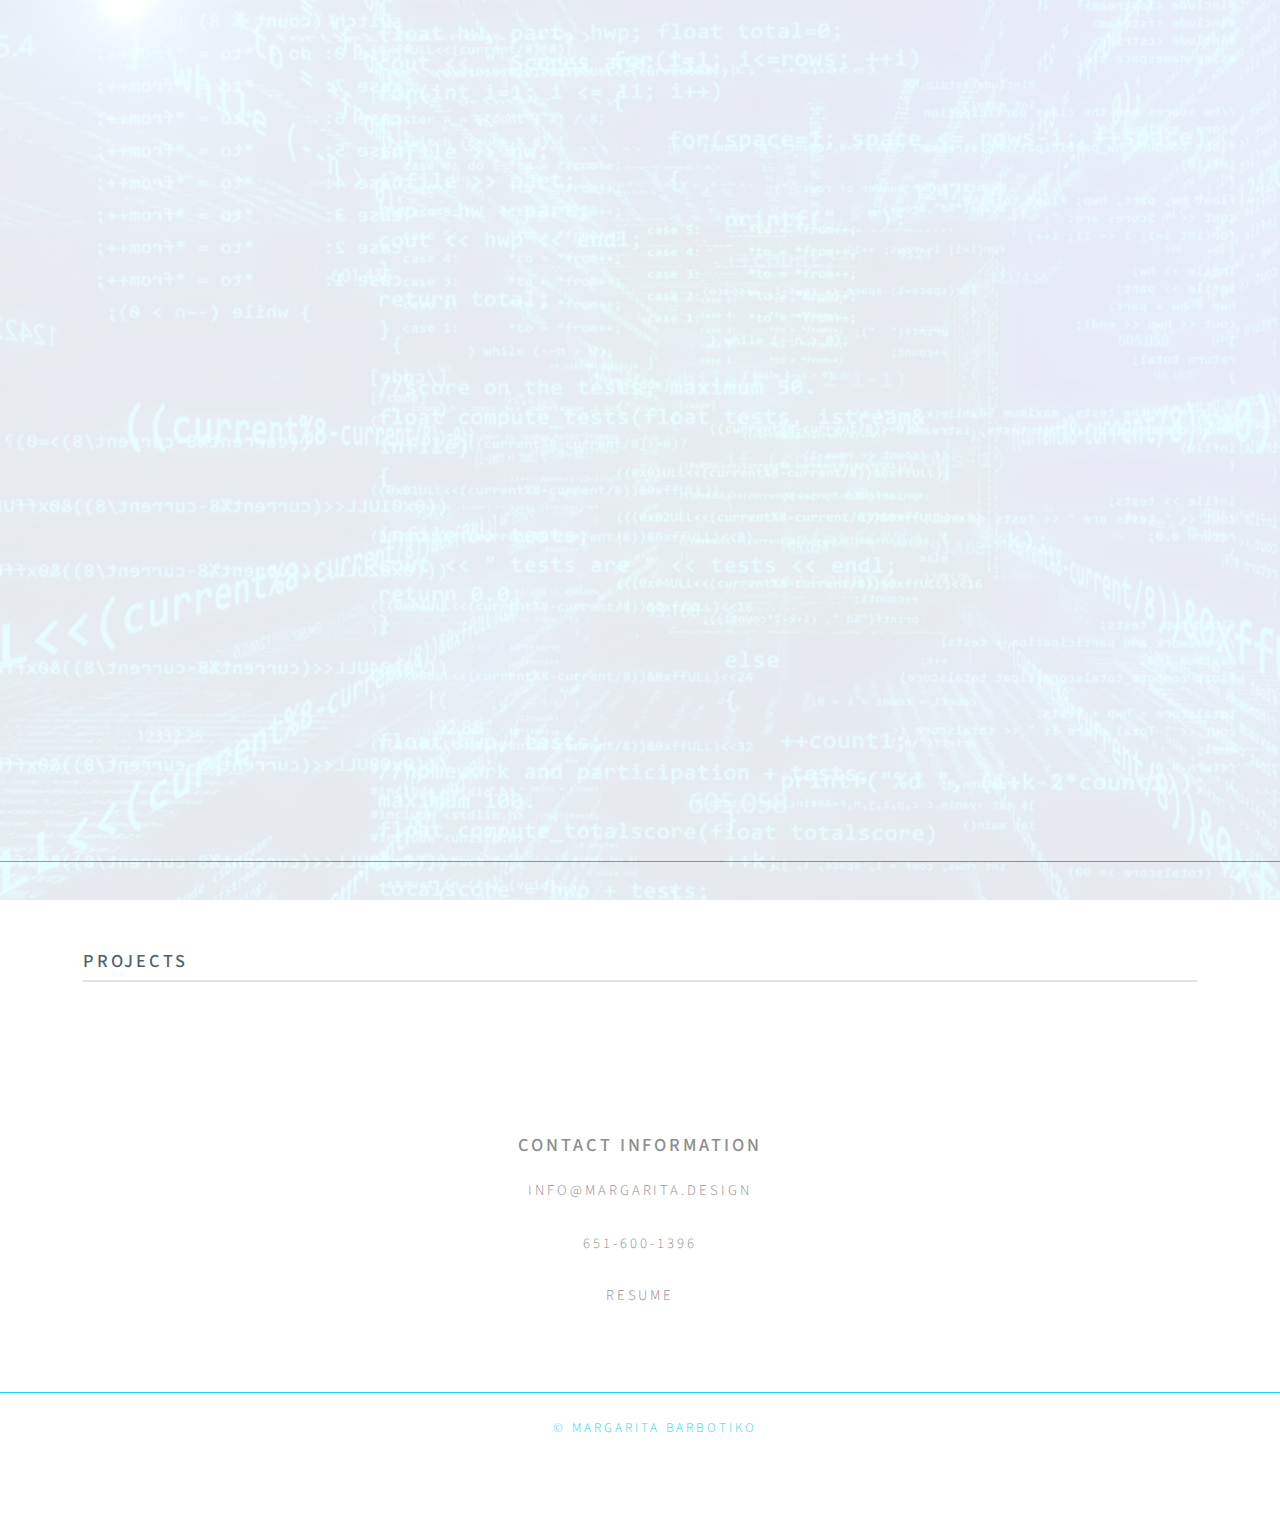
<file: index.html>
<!DOCTYPE html>
<html>
<!--
	Identity by HTML5 UP
	html5up.net | @ajlkn
	Free for personal and commercial use under the CCA 3.0 license (html5up.net/license)
-->

<link rel="icon" href="images/handprint.jpg" type="image/jpg" sizes="16x16">

<head>
	<meta charset="utf-8" />
	<meta http-equiv="X-UA-Compatible" content="IE=edge">
	<title></title>
	<meta name="viewport" content="width=device-width, initial-scale=1">
	<link rel="stylesheet" type="text/css" media="screen" href="assets/css/reset.css">

	<link href="https://maxcdn.bootstrapcdn.com/bootstrap/4.0.0/css/bootstrap.min.css" rel="stylesheet" integrity="sha384-Gn5384xqQ1aoWXA+058RXPxPg6fy4IWvTNh0E263XmFcJlSAwiGgFAW/dAiS6JXm"
	 crossorigin="anonymous">

	<link href="https://fonts.googleapis.com/css?family=Mina" rel="stylesheet">


	<link rel="stylesheet" type="text/css" media="screen" href="assets/css/main.css">

	<link rel="stylesheet" type="text/css" media="screen" href="assets/css/media.css">

	<link rel="stylesheet" href="https://use.fontawesome.com/releases/v5.2.0/css/all.css" integrity="sha384-hWVjflwFxL6sNzntih27bfxkr27PmbbK/iSvJ+a4+0owXq79v+lsFkW54bOGbiDQ"
	 crossorigin="anonymous">

	<noscript>
		<link rel="stylesheet" href="assets/css/noscript.css" />
	</noscript>

</head>
<div id='main-container'>
	<!-- <nav>
		<ul class="nav nav-tabs">
			<li class="nav-item">
				<a class="nav-link" id="abt" href="#">About Me</a>
			</li>
			<li class="nav-item">
				<a class="nav-link" id="port" href="#">Portfolio</a>
			</li>
			<li class="nav-item">
				<a class="nav-link" id="cont" href="#">Contact Me</a>
			</li>
		</ul> add back later when server is up and running
	</nav> -->

	<body class="is-loading">

		<div id="wrapper">
			<section id="main">

				<header>


					<span class="avatar">
						<img src="images/profile.jpg" alt="Margarita Barbotiko" />
					</span>

					<h1>Margarita Barbotiko</h1>
					<p>Web Developer</p>
				</header>

				<footer>
					<ul class="icons">
						<li>
							<a href="https://www.linkedin.com/in/margarita-barbotiko-b5814050/" target="_blank" class="fa-linkedin">Instagram</a>
						</li>
						<li>
							<a href="https://github.com/Mbarbotiko" target="_blank" class="fa-github">Facebook</a>
						</li>
					</ul>
					<p>Let's build something great together.</p>
				</footer>

			</section>

		</div>
	</body>

	<section class="inner-container projects">
		<h2>Projects</h2>
		<section class="border project-list">
		</section>
	</section>

	<form id='contactme'>
		<div class="card contact-card">

			<h2>Contact Information</h2>
			<ul class="list-group list-group-flush">
				<li class="list-group-item">info@margarita.design</li>
				<li class="list-group-item">
					<a href="tel:1+651-600-1396">651-600-1396</a>
				</li>
				<li class="list-group-item">
					<a href="assets/Margarita Barbotiko(2025).pdf" target="_blank">Resume</a>
				</li>
			</ul>


		</div>
	</form>
	<footer id="footer">
		<ul class="copyright">
			<li>&copy; Margarita Barbotiko</li>
		</ul>
	</footer>

</div>








<!-- Scripts -->
<!--[if lte IE 8]><script src="assets/js/respond.min.js"></script><![endif]-->



</body>




<script src="https://code.jquery.com/jquery-3.2.1.js" integrity="sha256-DZAnKJ/6XZ9si04Hgrsxu/8s717jcIzLy3oi35EouyE="
 crossorigin="anonymous"></script>

<script src="https://maxcdn.bootstrapcdn.com/bootstrap/4.0.0/js/bootstrap.min.js" integrity="sha384-JZR6Spejh4U02d8jOt6vLEHfe/JQGiRRSQQxSfFWpi1MquVdAyjUar5+76PVCmYl"
 crossorigin="anonymous"></script>

<script src="assets/js/app.js"></script>


</html>
</file>
<file: assets/css/media.css>
@media screen and (max-width: 480px) {

    html, body {
        min-width: 320px;

    }



}

@media screen and (max-width: 2000px) {

    body, input, select, textarea {
        font-size: 11pt;
    }

    .carousel-item h4{
        font-size:1vw;
    }

}


@media screen and (max-width: 480px) {

    body, input, select, textarea {
        font-size: 10pt;
        line-height: 1.75;
    }

}

@media screen and (max-width: 480px) {

    h1 {
        font-size: 1.65em;
    }


}

@media screen and (max-width: 480px) {

    ul.icons li a:before {
        font-size: 1.5rem;
    }

}

    @media screen and (max-width: 480px) {

        #main {
            min-width: 0;
            padding: 4em 2em 2.5em 2em ;
            margin-top:0px;
        }

            #main .avatar:before {
                left: -2em;
                width: calc(100% + 4em);
            }

    }

    @media screen and (max-width: 360px) {

        #wrapper {
            padding: 0.75em;
        }

    }

    @media screen and (max-width: 650px) and (min-width:500px) {

        #main .avatar img {
            width:50%;
    
        }
    
    }

    @media screen and (max-width: 575px) and (min-width:400px) {



        #main .avatar img {
            width:55%;
    
        }
        .github-container{
            margin-top:100px;
        }
    

        
    }

    @media screen and (max-width: 475px) and (min-width:250px) {


        #main .avatar img {

            width:75%;
        
        }
        .github-container{
            margin-top:50px;
        }
    
    
    }

    @media screen and (max-width: 800px) and (min-width:250px) {


        .project-card{
           width:100%;
            float:none;
 
        }

        .card img {
            width:100%;
          }

          .card .overlay-button {
            top: 25%;
            
          }

          /* .mobileswipe{
              height:100px;
              background-color: purple;
          } */

    
    }

    @media screen and (max-width: 500px) and (min-width:250px) {
        .card .overlay-button {
            top: 15%;
      
    
            
          }
    }
</file>
<file: assets/css/noscript.css>
/*
	Identity by HTML5 UP
	html5up.net | @ajlkn
	Free for personal and commercial use under the CCA 3.0 license (html5up.net/license)
*/

/* Basic */

	body:after {
		display: none;
	}

/* Main */

	#main {
		-moz-transform: none !important;
		-webkit-transform: none !important;
		-ms-transform: none !important;
		transform: none !important;
		opacity: 1 !important;
	}
</file>
<file: assets/css/main.css>
@charset "UTF-8";
@import url(font-awesome.min.css);
@import url("https://fonts.googleapis.com/css?family=Source+Sans+Pro:300");

/*
	Identity by HTML5 UP
	html5up.net | @ajlkn
	Free for personal and commercial use under the CCA 3.0 license (html5up.net/license)
*/

.project-card{
    width:50%;
    float:left;
    padding-top:0px!important;
    height:17em;
	margin-top:0px!important;

}
/* .project-card-odd{
    width:50%;
    float:left;
    padding-top:0px!important;
    height:17em;
	margin-top:0px!important;

} 

/* 
.bg{
	background: rgba(0, 0, 0, 0.35); width: 250px; height: 250px; border-radius: 100%; border: 2px solid rgb(250, 249, 247) ;
	position:relative;
	left:40%;

} */



.text-muted{
    background-color:white!important;
    border-top: black solid 1px!important;
}

.projects {
    padding-top: 6em;
    padding-bottom: 6em;
  }

  .inner-container {
    max-width: 80em;
    margin-left: auto;
	margin-right: auto;

  }
  .inner-container::after {
    clear: both;
    content: '';
    display: table;
  }

  .inner-container,
.outer-container {
  padding-left: 2em;
  padding-right: 2em;
}

ul.no-bullet {
    -webkit-margin-before: 0px;
    -webkit-margin-after: 0px;
    -webkit-padding-start: 0px;
  }
  ul.no-bullet li {
    list-style: none;
    color:grey;
  }
  ul.no-bullet li:last-child {
    border-bottom: 0px;
  }

  
.card {
    position: relative;
    margin-bottom: 3em;
    margin-top: 3%;
    padding:2%;
    border:none!important;
}
    

.card img {
    width:50%;
  }
  

  .card:hover .overlay-button {
    opacity: 1;
    -webkit-transition: all 0.5s ease;
    -moz-transition: all 0.5s ease;
    transition: all 0.5s ease;
    -webkit-transform: translate(-50%, -50%);
    -moz-transform: translate(-50%, -50%);
    -ms-transform: translate(-50%, -50%);
    -o-transform: translate(-50%, -50%);
	transform: translate(-50%, -50%);
	
  }
   .card:hover .overlay {
    opacity: 0.7;
    -webkit-transition: all 1s ease;
    -moz-transition: all 1s ease;
	transition: all 1s ease;
	cursor: pointer;
	
  }

  .card .overlay-button {
    opacity: 0;
    color: white;
    text-align: center;
    position: absolute;
    top: 48%;
    left: 50%;
    -webkit-transform: translate(-50%, -10%);
    -moz-transform: translate(-50%, -10%);
    -ms-transform: translate(-50%, -10%);
    -o-transform: translate(-50%, -10%);
    transform: translate(-50%, -10%);
    -webkit-transition: all 0.5s ease;
    -moz-transition: all 0.5s ease;
    transition: all 0.5s ease;
    z-index: 3;
    
  }

  .overlay-button {
	  width:100%;
  }


  .card .overlay {
    opacity: 0;
    position: absolute;
	background-image:url("../../images/powder3.jpg");
	background-position: center;
	background-size:cover;
    top: 0;
    width: 96%;
    height: 95%;
    z-index: 2;
  }

#contactme{
    width:100%;
    text-align: center;
    color:grey;

}

.list-group-item{
    color:grey;
}

a.list-group-item{
    color:grey;
}

.nav{
	height:100px;
}

.nav-link:hover{
    color:grey;
}

.fab:hover{ 
transition: all .2s ease-in-out;
transform: scale(1.1)
}

.fas:hover{ 
	transition: all .2s ease-in-out;
	transform: scale(1.1)
	}


a:hover{
	color:rgb(6, 209, 245);
    text-decoration:none;   
}

.project-card-container a:hover{
	color:white;
}

a{
    color:inherit;
    text-decoration: none;
}

a.list-group-flush:hover{
    color:rgb(6, 209, 245);
}


::-webkit-scrollbar {
    width: 12px;
}

::-webkit-scrollbar-track {
    /* box-shadow: inset 0 0 5px black;  */
    /* border-radius: 50px; */
}


::-webkit-scrollbar-thumb {
    background:rgb(66, 66, 66);
    /* border-radius: 50px; */
}

.nav-icon{
    width:100px;
    position: relative;
    left:0%;
}

img.nav-icon{
   margin-left:165px;
}

.nav{
    margin-top:50px;
    border-bottom:1px rgb(6, 209, 245) solid;
    color:rgb(6, 209, 245);
    /* position: fixed;
    top:0px;
    left:0px;
    background:(255, 255, 255, .9);
    width:100em;
     */
}

.list-group-item{
   position:relative!important;
   display: block!important;
   float:left!important;
   border:none;
   clear: both;
    /* border-left:1px solid rgb(6, 209, 245); */
}

.card-header{
    color:rgb(6, 209, 245);
}

.card-footer{
    color:rgb(6, 209, 245)!important;

}



/* Box Model */

	*, *:before, *:after {
		-moz-box-sizing: border-box;
		-webkit-box-sizing: border-box;
		box-sizing: border-box;
	}


	body.is-loading *, body.is-loading *:before, body.is-loading *:after {
		-moz-animation: none !important;
		-webkit-animation: none !important;
		-ms-animation: none !important;
		animation: none !important;
		-moz-transition: none !important;
		-webkit-transition: none !important;
		-ms-transition: none !important;
		transition: none !important;
	}

	body, html {

		width: 100%;


	overflow-x: hidden;

	}

	/* Main */
#main-container{
	background-color: white;
	opacity:.9;
	/* margin-bottom:2em;
	padding-bottom:2em; */
	position: relative;
	margin: 0 auto;
	/* margin-top:2em; */
	width:auto;


}

	body {
		height: 100%;
		background-color:white;
		background-image:
		 url("../../images/bg-1.jpg");
		background-repeat:no-repeat;
		background-size:cover;
		background-position: top left;
		background-attachment:fixed;
		margin: auto 0;
	}



		body.is-loading:after {
			opacity: 1;
		}

/* Type */

	body, input, select, textarea {
		color: #414f57;
		font-family: "Source Sans Pro", Helvetica, sans-serif;
		font-size: 14pt;
		font-weight: 300;
		line-height: 2;
		letter-spacing: 0.2em;
		text-transform: uppercase;
	}

	h1 {
		font-size: 1.85em;
		letter-spacing: 0.22em;
		margin: 0 0 0.525em 0;
	}

	h2 {
		font-size: 1.25em;
	}

	h3 {
		font-size: 1em;
	}

	h4 {
		font-size: 1em;
	}

	h5 {
		font-size: 1em;
	}

	h6 {
		font-size: 1em;
	}


/* Form */

	form {
		margin: 0 0 1.5em 0;
	}

		form > .field {
			margin: 0 0 1.5em 0;
		}

			form > .field > :last-child {
				margin-bottom: 0;
			}

	label {
		color: #313f47;
		display: block;
		font-size: 0.9em;
		margin: 0 0 0.75em 0;
	}

	input[type="text"],
	input[type="password"],
	input[type="email"],
	input[type="tel"],
	select,
	textarea {
		-moz-appearance: none;
		-webkit-appearance: none;
		-ms-appearance: none;
		appearance: none;
		border-radius: 4px;
		border: solid 1px #c8cccf;
		color: inherit;
		display: block;
		outline: 0;
		padding: 0 1em;
		text-decoration: none;
		width: 100%;
	}

		input[type="text"]:invalid,
		input[type="password"]:invalid,
		input[type="email"]:invalid,
		input[type="tel"]:invalid,
		select:invalid,
		textarea:invalid {
			box-shadow: none;
		}

		input[type="text"]:focus,
		input[type="password"]:focus,
		input[type="email"]:focus,
		input[type="tel"]:focus,
		select:focus,
		textarea:focus {
			border-color: #ff7496;
		}

	.select-wrapper {
		text-decoration: none;
		display: block;
		position: relative;
	}

		.select-wrapper:before {
			content: "";
			-moz-osx-font-smoothing: grayscale;
			-webkit-font-smoothing: antialiased;
			font-family: FontAwesome;
			font-style: normal;
			font-weight: normal;
			text-transform: none !important;
		}

		.select-wrapper:before {
			color: #c8cccf;
			display: block;
			height: 2.75em;
			line-height: 2.75em;
			pointer-events: none;
			position: absolute;
			right: 0;
			text-align: center;
			top: 0;
			width: 2.75em;
		}

		.select-wrapper select::-ms-expand {
			display: none;
		}

	input[type="text"],
	input[type="password"],
	input[type="email"],
	select {
		height: 2.75em;
	}

	textarea {
		padding: 0.75em 1em;
	}

	input[type="checkbox"],
	input[type="radio"] {
		-moz-appearance: none;
		-webkit-appearance: none;
		-ms-appearance: none;
		appearance: none;
		display: block;
		float: left;
		margin-right: -2em;
		opacity: 0;
		width: 1em;
		z-index: -1;
	}

		input[type="checkbox"] + label,
		input[type="radio"] + label {
			text-decoration: none;
			color: #414f57;
			cursor: pointer;
			display: inline-block;
			font-size: 1em;
			font-weight: 300;
			padding-left: 2.4em;
			padding-right: 0.75em;
			position: relative;
		}

			input[type="checkbox"] + label:before,
			input[type="radio"] + label:before {
				-moz-osx-font-smoothing: grayscale;
				-webkit-font-smoothing: antialiased;
				font-family: FontAwesome;
				font-style: normal;
				font-weight: normal;
				text-transform: none !important;
			}

			input[type="checkbox"] + label:before,
			input[type="radio"] + label:before {
				border-radius: 4px;
				border: solid 1px #c8cccf;
				content: '';
				display: inline-block;
				height: 1.65em;
				left: 0;
				line-height: 1.58125em;
				position: absolute;
				text-align: center;
				top: 0.15em;
				width: 1.65em;
			}

		input[type="checkbox"]:checked + label:before,
		input[type="radio"]:checked + label:before {
			color: #ff7496;
			content: '\f00c';
		}

		input[type="checkbox"]:focus + label:before,
		input[type="radio"]:focus + label:before {
			border-color: #ff7496;
		}

	input[type="checkbox"] + label:before {
		border-radius: 4px;
	}

	input[type="radio"] + label:before {
		border-radius: 100%;
	}

	::-webkit-input-placeholder {
		color: #616f77 !important;
		opacity: 1.0;
	}

	:-moz-placeholder {
		color: #616f77 !important;
		opacity: 1.0;
	}

	::-moz-placeholder {
		color: #616f77 !important;
		opacity: 1.0;
	}

	:-ms-input-placeholder {
		color: #616f77 !important;
		opacity: 1.0;
	}

	.formerize-placeholder {
		color: #616f77 !important;
		opacity: 1.0;
	}

/* Icon */

#portfolio-icon, #contact-icon, #about-icon{
	width:10%;
	z-index: 2;
    

}



#header{
	position:relative;
	height:100%;
	width:100%;

}

	.icon {
		text-decoration: none;
		position: relative;
		border-bottom: none;
	}

		.icon:before {
			-moz-osx-font-smoothing: grayscale;
			-webkit-font-smoothing: antialiased;
			font-family: FontAwesome;
			font-style: normal;
			font-weight: normal;
			text-transform: none !important;
		}

		.icon > .label {
			display: none;
		}

/* List */

	ol {
		list-style: decimal;
		margin: 0 0 1.5em 0;
		padding-left: 1.25em;
	}

		ol li {
			padding-left: 0.25em;
		}

	ul {
		list-style: disc;
		margin: 0 0 1.5em 0;
		padding-left: 1em;
	}

		ul li {
			padding-left: 0.5em;
		}

		ul.alt {
			list-style: none;
			padding-left: 0;
		}

			ul.alt li {
				border-top: solid 1px #c8cccf;
				padding: 0.5em 0;
			}

				ul.alt li:first-child {
					border-top: 0;
					padding-top: 0;
				}

		ul.icons {
			cursor: default;
			list-style: none;
			padding-left: 0;
			margin-top: -0.675em;
		}

			ul.icons li {
				display: inline-block;
				padding: 0.675em 0.5em;
			}

				ul.icons li a {
					text-decoration: none;
					position: relative;
					display: block;
					width: 3.75em;
					height: 3.75em;
					border-radius: 100%;
					border: solid 1px #c8cccf;
					line-height: 3.75em;
					overflow: hidden;
					text-align: center;
					text-indent: 3.75em;
					white-space: nowrap;
				}

					ul.icons li a:before {
						-moz-osx-font-smoothing: grayscale;
						-webkit-font-smoothing: antialiased;
						font-family: FontAwesome;
						font-style: normal;
						font-weight: normal;
						text-transform: none !important;
					}

					ul.icons li a:before {
						color: #ffffff;
						text-shadow: 1.25px 0px 0px #c8cccf, -1.25px 0px 0px #c8cccf, 0px 1.25px 0px #c8cccf, 0px -1.25px 0px #c8cccf;
					}

					ul.icons li a:hover:before {
						text-shadow: 1.25px 0px 0px rgb(42, 195, 255), -1.25px 0px 0px  rgb(42, 195, 255), 0px 1.25px 0px  rgb(42, 195, 255), 0px -1.25px 0px rgb(42, 195, 255);
					}

					ul.icons li a:before {
						position: absolute;
						top: 0;
						left: 0;
						width: inherit;
						height: inherit;
						font-size: 1.85rem;
						line-height: inherit;
						text-align: center;
						text-indent: 0;
					}

					ul.icons li a:hover {
						border-color: rgb(42, 195, 255);
					}


		ul.actions {
			cursor: default;
			list-style: none;
			padding-left: 0;
		}

			ul.actions li {
				display: inline-block;
				padding: 0 0.75em 0 0;
				vertical-align: middle;
			}

				ul.actions li:last-child {
					padding-right: 0;
				}

	dl {
		margin: 0 0 1.5em 0;
	}

		dl dt {
			display: block;
			margin: 0 0 0.75em 0;
		}

		dl dd {
			margin-left: 1.5em;
		}

body{
	margin-top:-50px;
	
}


	#main {
		position: relative;
		max-width: 50em;
		min-width: 50em;
		/* max-height:50em; */
		/* background: #ffffff; */
		border-radius: 4px;
		cursor: default;
		opacity: 0.9;
		text-align: center;
		-moz-transform-origin: 50% 50%;
		-webkit-transform-origin: 50% 50%;
		-ms-transform-origin: 50% 50%;
		transform-origin: 50% 50%;
		-moz-transform: rotateX(0deg);
		-webkit-transform: rotateX(0deg);
		-ms-transform: rotateX(0deg);
		transform: rotateX(0deg);
		-moz-transition: opacity 1s ease, -moz-transform 1s ease;
		-webkit-transition: opacity 1s ease, -webkit-transform 1s ease;
		-ms-transition: opacity 1s ease, -ms-transform 1s ease;
		transition: opacity 1s ease, transform 1s ease;
		margin: auto 0;
		margin-top:100px;
	}
	


		#main .avatar {
			position: relative;
			display: block;
			margin-bottom: 1.5em;
		}

			#main .avatar img {
				display: block;
				margin: 0 auto;
				border-radius: 100%;
				border: rgb(42, 195, 255) dotted 1px;
				padding:50px;
				opacity: .9;
				width:45%;
				box-shadow: 0 0 0 1.5em #ffffff;
			}

			#main .avatar:before {
				content: '';
				display: block;
				position: absolute;
				top: 50%;
				left: -3em;
				width: calc(100% + 6em);
				height: 1px;
				z-index: -1;
				background: #c8cccf;
			}


		body.is-loading #main {
			opacity: 0;
			-moz-transform: rotateX(15deg);
			-webkit-transform: rotateX(15deg);
			-ms-transform: rotateX(15deg);
			transform: rotateX(15deg);
		}

/* Footer */

	#footer {
		-moz-align-self: -moz-flex-end;
		-webkit-align-self: -webkit-flex-end;
		-ms-align-self: -ms-flex-end;
		align-self: flex-end;
		width: 100%;
		padding: 1.5em 0 0 0;
		border-top:1px rgb(6, 209, 245) solid;
		color:rgb(6, 209, 245);
		padding-bottom:20px;
		cursor: default;
		text-align: center;
	
		
	}

		#footer .copyright {
			margin: 0;
			color:rgb(6, 209, 245);
            padding-bottom:20px;
			font-size: 0.9em;
			list-style: none;
		}

			#footer .copyright li {
				display: inline-block;
				margin: 0 0 0 0.45em;
				padding: 0 0 0 0.85em;
				border-left: solid 1px rgba(255, 255, 255, 0.5);
				line-height: 1;
			}

				#footer .copyright li:first-child {
					border-left: 0;
				}

/* Wrapper */

	#wrapper {
		margin: auto 0;
		display: -moz-flex;
		display: -webkit-flex;
		display: -ms-flex;
		display: flex;
		-moz-align-items: center;
		-webkit-align-items: center;
		-ms-align-items: center;
		align-items: center;
		-moz-justify-content: space-between;
		-webkit-justify-content: space-between;
		-ms-justify-content: space-between;
		justify-content: space-between;
		-moz-flex-direction: column;
		-webkit-flex-direction: column;
		-ms-flex-direction: column;
		flex-direction: column;
		-moz-perspective: 1000px;
		-webkit-perspective: 1000px;
		-ms-perspective: 1000px;
		perspective: 1000px;
		position: relative;
		min-height: 100%;
		padding: 1.5em;
		z-index: 2;
		padding-top:8em;
		padding-bottom:8em;
		border-bottom:rgb(6, 209, 245) solid 1px;
	
	}

		#wrapper > * {
			z-index: 1;
		}

		#wrapper:before {
			content: '';
			display: block;
		}


		body.is-ie #wrapper {
			height: 100%;
		}
</file>
